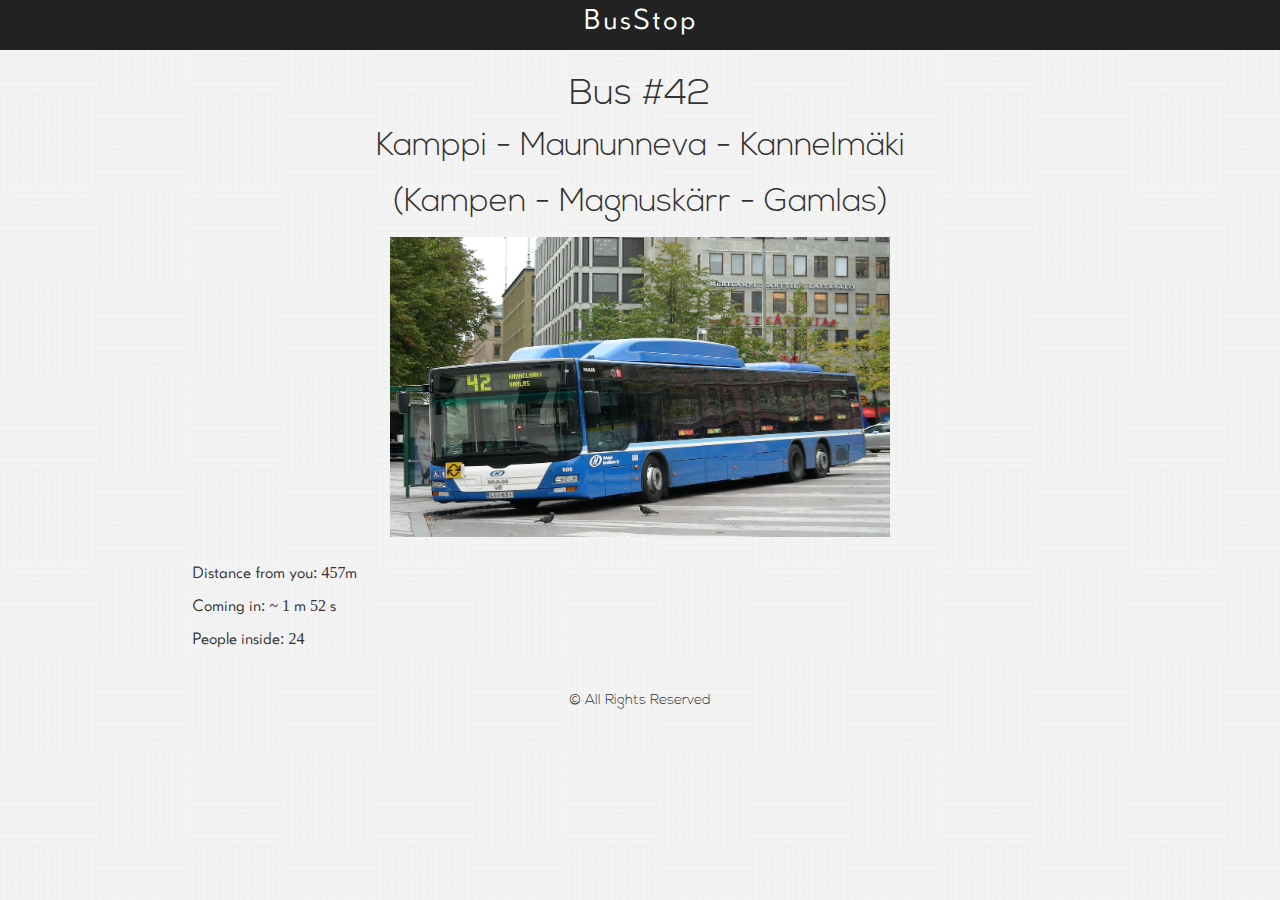
<file: bus.html>
<!DOCTYPE html>
<html>
<head>
	<meta charset="utf-8">
    <meta http-equiv="X-UA-Compatible" content="IE=edge">
    <meta name="viewport" content="width=device-width, initial-scale=1">
    
	<title>Junction | Bus Stop</title>
	<link href="css/bootstrap.min.css" rel="stylesheet">
	<link rel="stylesheet" type="text/css" href="css/style.css">

</head>
<body>
	<nav class="navbar navbar-inverse">
		<div class="container-fluid">
			<a href="#" class="logo">BusStop</a>
		</div>
	</nav>

	<section class="place-infopage">
		<div class="place-name">
			<h1>Bus #42</h1>
			<p>Kamppi - Maununneva - Kannelmäki</p>
			<p>(Kampen - Magnuskärr - Gamlas)</p>
		</div>
		<div>
			<img class="place-img" src="img/bus/bus1.jpg">
		</div>
		<div class="place-info">
			<p> Distance from you: 457m </p>
			<p> Coming in: ~ 1 m 52 s </p>
			<p> People inside: 24</p>
		</div>
	</section>
	
	<div class="footertext">
		<p> &copy; All Rights Reserved </p>
	</div>

	<script src="https://ajax.googleapis.com/ajax/libs/jquery/1.12.4/jquery.min.js"></script>
    <script src="js/bootstrap.min.js"></script>
</body>
</html>
</file>
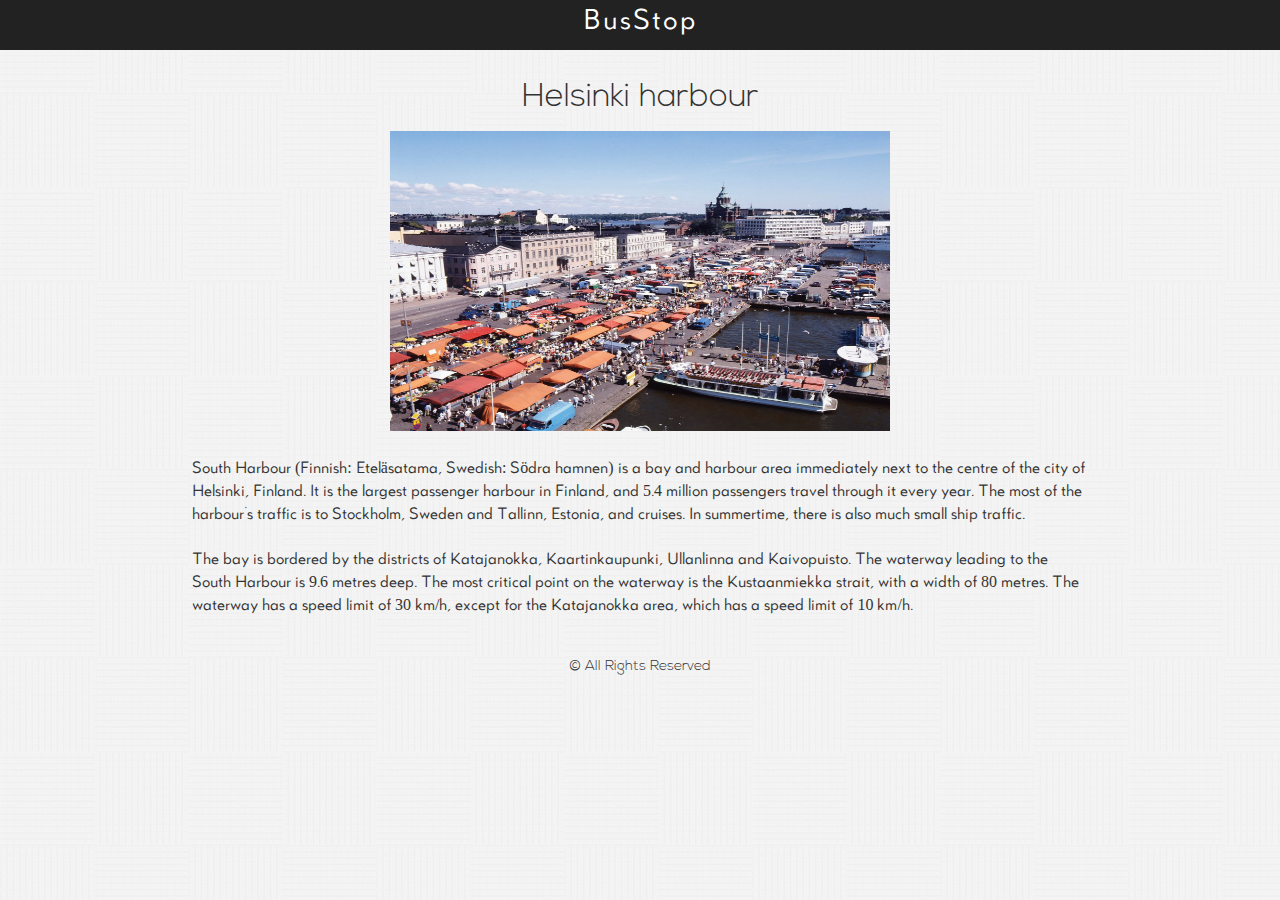
<file: place.html>
<!DOCTYPE html>
<html>
<head>
	<meta charset="utf-8">
    <meta http-equiv="X-UA-Compatible" content="IE=edge">
    <meta name="viewport" content="width=device-width, initial-scale=1">
    
	<title>Junction | Bus Stop</title>
	<link href="css/bootstrap.min.css" rel="stylesheet">
	<link rel="stylesheet" type="text/css" href="css/style.css">

</head>
<body>
	<nav class="navbar navbar-inverse">
		<div class="container-fluid">
			<a href="#" class="logo">BusStop</a>
		</div>
	</nav>

	<section class="place-infopage">
		<div class="place-name">
			<p>Helsinki harbour</p>
		</div>
		<div>
			<img class="place-img" src="img/places/2.jpg">
		</div>
		<div class="place-info">
			<p> South Harbour (Finnish: Eteläsatama, Swedish: Södra hamnen) is a bay and harbour area immediately next to the centre of the city of Helsinki, Finland. It is the largest passenger harbour in Finland, and 5.4 million passengers travel through it every year. The most of the harbour's traffic is to Stockholm, Sweden and Tallinn, Estonia, and cruises. In summertime, there is also much small ship traffic. <br> <br>

The bay is bordered by the districts of Katajanokka, Kaartinkaupunki, Ullanlinna and Kaivopuisto. The waterway leading to the South Harbour is 9.6 metres deep. The most critical point on the waterway is the Kustaanmiekka strait, with a width of 80 metres. The waterway has a speed limit of 30 km/h, except for the Katajanokka area, which has a speed limit of 10 km/h. </p>
		</div>
	</section>
	
	<div class="footertext">
		<p> &copy; All Rights Reserved </p>
	</div>

	<script src="https://ajax.googleapis.com/ajax/libs/jquery/1.12.4/jquery.min.js"></script>
    <script src="js/bootstrap.min.js"></script>
</body>
</html>
</file>
<file: css/style.css>
body{
	background-image: url("../img/bg3.png");
}

.navbar-inverse{
	border-radius: 0;
	border:none;
}

.logo{
	position: absolute;
	left: 0;
	right: 0;
	text-align: center;
	text-decoration: none;
	font-size: 2em;
	color: #fff;
	font-family: 'Kano';
	letter-spacing: 2px;
}

.logo:hover{
	text-decoration: none;
	color: #fff;
}

section{
	margin-bottom: 40px;
}

.container{
	padding-bottom: 20px;
}

#map-img{
	width: 100%;

	-webkit-box-shadow: 4px 4px 22px -3px rgba(0,0,0,0.42);
	-moz-box-shadow: 4px 4px 22px -3px rgba(0,0,0,0.42);
	box-shadow: 4px 4px 22px -3px rgba(0,0,0,0.42);
}

.time{
	font-size: 0.8em;
	color: #778899;
	text-align: right;
}

#next-bus{
	padding: 20px;
	-webkit-box-shadow: 4px 4px 22px -3px rgba(0,0,0,0.42);
	-moz-box-shadow: 4px 4px 22px -3px rgba(0,0,0,0.42);
	box-shadow: 4px 4px 22px -3px rgba(0,0,0,0.42);
	background-color: rgba(255,255,255,0.5);
}

#next-bus table{
	font-size: 1.5em;
	width: 100%;
}

td{
	width: 50%;
}

.heading{
	text-align: center;
}

.white{
	background-color: rgba(255,255,255,0.5);
	-webkit-box-shadow: 4px 4px 22px -3px rgba(0,0,0,0.42);
	-moz-box-shadow: 4px 4px 22px -3px rgba(0,0,0,0.42);
	box-shadow: 4px 4px 22px -3px rgba(0,0,0,0.42);

}

.place-img{
	width: 100%;
}

.col-lg-3{
	padding: 0;
}

.places {
	position: relative;
	height: 80vh;
}

.footertext {
	left: 0;
	right: 0;
	text-align: center;
}

.footertext p {
	font-family: 'Nexa';
	font-size: 14px;
}

/* Place page */

.place-infopage {
	position: relative;
}

.place-name {
	margin-top: 2%;
	text-align: center;
	font-family: "Nexa";
	font-size: 32px;
}

.place-img {
	width: 500px;
	height: 300px;
	display: block;
	margin: 0 auto;
}

.place-info {
	font-size: 16px;
	font-family: "Kano";
	padding-left: 15%;
	padding-right: 15%;
	padding-top: 2%;
}

/* Fonts */

@font-face {
    font-family: 'Nexa';
    src: url(../fonts/NexaLight.otf);
}

@font-face {
    font-family: 'Kano';
    src: url(../fonts/Kano.otf);
}
</file>
